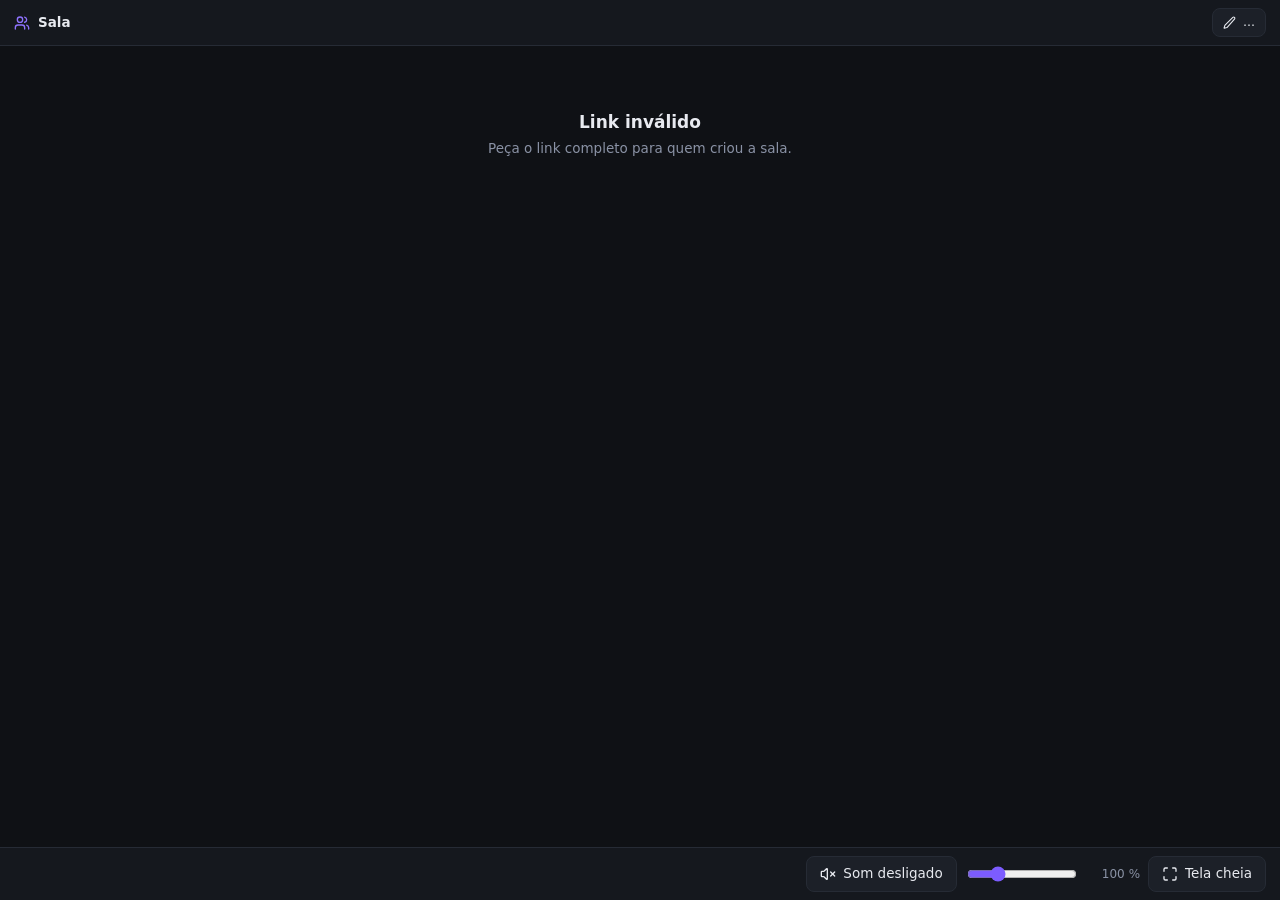
<file: GameStream/wwwroot/index.html>
<!doctype html>
<html lang="pt-BR">
<head>
<meta charset="utf-8">
<meta name="viewport" content="width=device-width, initial-scale=1">
<title>GameStream – Sala</title>
<link rel="icon" href="favicon.png">
<link rel="stylesheet" href="style.css">
<style>
  body { display: flex; flex-direction: column; height: 100vh; overflow: hidden; }

  /* Barra de cima: quem está na sala */
  .topbar {
    display: flex; align-items: center; gap: 12px; padding: 7px 14px;
    background: var(--panel); border-bottom: 1px solid var(--border); min-height: 46px;
  }
  .room-title { display: inline-flex; align-items: center; gap: 8px; font-weight: 600; white-space: nowrap; }
  .room-title .icon { color: var(--accent-2); }
  .topbar .people { display: flex; gap: 6px; flex: 1; overflow: hidden; }
  .chip {
    display: inline-flex; align-items: center; gap: 5px;
    padding: 2px 10px; border-radius: 999px; background: var(--panel-2); border: 1px solid var(--border);
    font-size: 12px; white-space: nowrap;
  }
  .chip.me { border-color: rgba(124, 92, 255, .6); background: var(--accent-soft); }
  .chip.other-version { border-color: rgba(245, 185, 66, .6); }
  .chip.other-version::after { content: "versão diferente"; margin-left: 2px; font-size: 10.5px; color: var(--warn); }
  .chip .icon { width: 12px; height: 12px; color: var(--warn); }
  .chip-remove { margin: 0 -6px 0 2px; padding: 0; width: 18px; height: 18px; border-radius: 50%; border-color: transparent; background: transparent; color: var(--muted); }
  .chip-remove .icon { color: inherit; }
  .chip-remove:hover { color: var(--live); }
  #nameBtn { font-size: 12px; padding: 5px 10px; }
  #nameBtn .icon { width: 13px; height: 13px; }

  main { flex: 1; min-height: 0; display: flex; flex-direction: column; }

  /* Tela expandida */
  .stage { flex: 1; min-height: 120px; position: relative; background: #000; }
  .stage canvas { width: 100%; height: 100%; object-fit: contain; display: block; }
  /* Uma tela, ou duas lado a lado */
  .panes { position: absolute; inset: 0; display: grid; grid-template-columns: 1fr; gap: 2px; background: #000; }
  .panes.two { grid-template-columns: 1fr 1fr; }
  .pane { position: relative; min-width: 0; min-height: 0; background: #000; }
  .pane.audio { box-shadow: inset 0 0 0 2px rgba(62, 207, 142, .55); }
  .pane-top {
    position: absolute; left: 10px; bottom: 10px; right: 10px; display: flex; gap: 6px; align-items: center;
    opacity: 0; transition: opacity .2s; pointer-events: none;
  }
  .pane:hover .pane-top, .pane-top:focus-within { opacity: 1; }
  .pane-top > * { pointer-events: auto; background: rgba(15, 17, 21, .8); backdrop-filter: blur(6px); }
  .pane-top .label { padding: 4px 10px; border-radius: 8px; border: 1px solid var(--border); font-weight: 600; font-size: 12.5px; white-space: nowrap; overflow: hidden; text-overflow: ellipsis; }
  .pane-top button { padding: 0; width: 28px; height: 28px; }
  .pane-top .pane-sound.on { color: var(--ok); border-color: rgba(62, 207, 142, .5); }
  /* Aviso de que a minha tela está sendo transmitida (ela mesma não aparece na sala) */
  .sharing-badge {
    display: inline-flex; align-items: center; gap: 7px; padding: 3px 10px; border-radius: 999px; white-space: nowrap;
    font-size: 12px; font-weight: 600; color: var(--live); background: rgba(255, 77, 94, .1); border: 1px solid rgba(255, 77, 94, .45);
  }
  .sharing-badge::before { content: ""; width: 7px; height: 7px; border-radius: 50%; background: var(--live); animation: pulse 1.4s infinite; }
  .overlay {
    position: absolute; inset: 0; display: grid; place-items: center;
    text-align: center; color: var(--muted); padding: 16px; pointer-events: none;
  }
  .overlay .big { font-size: 17px; font-weight: 600; color: var(--text); margin-bottom: 4px; }
  .stage-top {
    position: absolute; top: 12px; left: 12px; right: 12px; display: flex; gap: 8px; align-items: center;
    opacity: 0; transition: opacity .2s; pointer-events: none;
  }
  /* Controles sobre o vídeo, como num reprodutor: aparecem quando o mouse mexe e somem (com o cursor)
     depois de alguns segundos parado. */
  .stage-bottom {
    position: absolute; left: 0; right: 0; bottom: 0; padding: 48px 16px 14px; display: flex; justify-content: flex-end;
    background: linear-gradient(transparent, rgba(0, 0, 0, .78)); opacity: 0; transition: opacity .25s; pointer-events: none;
  }
  .stage.controls .stage-top, .stage.controls .stage-bottom, .stage-top:focus-within, .stage-bottom:focus-within { opacity: 1; }
  .stage.controls .stage-top > *, .stage.controls .stage-bottom > * { pointer-events: auto; }
  .stage.idle, .stage.idle * { cursor: none; }
  .stage.idle .pane-top { opacity: 0; }
  .stage-top button, .stage-top .label { background: rgba(15, 17, 21, .8); backdrop-filter: blur(6px); }
  .stage-top .label { padding: 6px 12px; border-radius: 8px; border: 1px solid var(--border); font-weight: 600; }
  .sound-controls { display: flex; align-items: center; gap: 8px; }
  .sound-controls label { display: flex; align-items: center; gap: 6px; }
  .sound-controls input[type=range] { width: 110px; accent-color: var(--accent); }
  /* Em tela cheia: o grupo de som fica no canto superior direito, sobre o vídeo */
  .stage-bottom .sound-controls button { background: rgba(15, 17, 21, .6); border-color: rgba(255, 255, 255, .15); }
  .stage-bottom .sound-controls input[type=range] { width: 140px; }
  .stage-bottom:empty { display: none; }   /* fora da tela cheia os controles ficam na barra de baixo */
  .stage-bottom .sound-controls { flex-wrap: wrap; justify-content: flex-end; }
  .stage:has(.stage-bottom .sound-controls) #unmute { bottom: 84px; }
  .stage-bottom .vol-num { color: #fff; }
  #unmute {
    position: absolute; bottom: 20px; left: 50%; transform: translateX(-50%);
    background: var(--accent); border-color: var(--accent); color: #fff; font-weight: 600;
    font-size: 16px; padding: 10px 20px; box-shadow: 0 4px 20px rgba(0,0,0,.5);
    animation: pulse-btn 1.6s ease-in-out infinite;
  }
  @keyframes pulse-btn { 50% { transform: translateX(-50%) scale(1.06); } }

  /* Miniaturas: grade grande (sem tela expandida) ou faixa embaixo (com tela expandida) */
  .tiles { display: grid; gap: 14px; padding: 16px; overflow: auto; align-content: start; }
  .tiles.grid { flex: 1; grid-template-columns: repeat(auto-fill, minmax(260px, 1fr)); }
  .tiles.strip {
    grid-auto-flow: column; grid-auto-columns: 132px; padding: 6px 12px; gap: 8px; flex: none;
    background: var(--panel); border-top: 1px solid var(--border); overflow-x: auto; overflow-y: hidden;
  }
  .tile {
    position: relative; display: flex; flex-direction: column; gap: 6px; padding: 8px; text-align: left;
    background: var(--panel); border: 1px solid var(--border); border-radius: 12px; cursor: pointer;
    transition: border-color .12s;
  }
  .tile:hover { border-color: var(--border-strong); }
  .tile.selected { border-color: var(--accent); box-shadow: 0 0 0 1px var(--accent); }
  .tile .thumb > .icon { width: 30px; height: 30px; stroke-width: 1.5; }
  .tile.mine { cursor: default; }
  .tile .thumb {
    aspect-ratio: 16 / 9; background: #000; border-radius: 8px; overflow: hidden;
    display: grid; place-items: center; color: var(--muted); font-size: 28px; position: relative;
  }
  .tile .thumb img { width: 100%; height: 100%; object-fit: contain; display: block; }
  .tile .live-tag {
    position: absolute; top: 6px; left: 6px; background: var(--live); color: #fff; font-size: 10px;
    font-weight: 700; padding: 1px 6px; border-radius: 4px; letter-spacing: .04em;
  }
  .tile .expand-hint {
    position: absolute; inset: 0; display: grid; place-items: center; background: rgba(0,0,0,.55);
    color: #fff; font-size: 14px; font-weight: 600; opacity: 0; transition: opacity .15s;
  }
  .tile:not(.mine):not(.selected):hover .expand-hint { opacity: 1; }
  .tile .meta { display: flex; align-items: center; gap: 6px; min-width: 0; }
  .tile .meta b { flex: 1; overflow: hidden; text-overflow: ellipsis; white-space: nowrap; font-size: 13px; }
  .tile .meta small { color: var(--muted); font-size: 11px; white-space: nowrap; }
  .tile .kick, .tile .speaker { padding: 0; width: 24px; height: 24px; flex: none; color: var(--muted); }
  .tile .kick .icon, .tile .speaker .icon { width: 14px; height: 14px; }
  .tile .kick:hover { color: var(--live); }
  .tile .speaker.on { color: var(--ok); border-color: rgba(62, 207, 142, .5); }
  /* Porcentagem do volume: parece texto, mas dá para clicar e digitar */
  .vol-num { display: inline-flex; align-items: center; font-size: 12px; color: var(--muted); }
  #volumeLabel {
    width: 44px; padding: 2px 3px; text-align: right; font: inherit; font-variant-numeric: tabular-nums; color: inherit;
    background: transparent; border: 1px solid transparent; border-radius: 6px; appearance: textfield; -moz-appearance: textfield;
  }
  #volumeLabel::-webkit-inner-spin-button, #volumeLabel::-webkit-outer-spin-button { -webkit-appearance: none; margin: 0; }
  #volumeLabel:hover { border-color: var(--border-strong); }
  #volumeLabel:focus { outline: none; border-color: var(--accent); background: var(--panel-2); color: var(--text); }
  .bar label { display: flex; align-items: center; gap: 6px; }
  .tiles.strip .tile { padding: 4px; gap: 2px; }
  .tiles.strip .tile .live-tag { font-size: 9px; padding: 0 4px; top: 4px; left: 4px; }
  .tiles.strip .tile .meta b { font-size: 12px; }
  .empty-room { grid-column: 1 / -1; text-align: center; color: var(--muted); padding: 48px 16px; }
  .empty-room .big { font-size: 17px; font-weight: 600; color: var(--text); margin-bottom: 4px; }

  /* Barra de baixo */
  .bar {
    display: flex; align-items: center; gap: 8px; padding: 8px 14px;
    background: var(--panel); border-top: 1px solid var(--border); flex-wrap: wrap;
  }
  .bar .spacer { flex: 1; }
  .bar input[type=range] { width: 110px; accent-color: var(--accent); }
  .bar select { padding: 6px 8px; }

  #toast {
    position: fixed; left: 50%; bottom: 72px; transform: translateX(-50%); z-index: 10;
    background: var(--panel-2); border: 1px solid var(--border); border-radius: 10px;
    padding: 10px 16px; max-width: min(520px, 90vw); box-shadow: 0 6px 24px rgba(0,0,0,.5);
  }

  dialog {
    border: 1px solid var(--border); border-radius: 14px; background: var(--panel); color: var(--text);
    padding: 20px; width: min(380px, 92vw);
  }
  dialog::backdrop { background: rgba(0, 0, 0, .6); }
  dialog h2 { margin: 0 0 12px; font-size: 17px; }
  dialog input[type=text] {
    width: 100%; background: var(--panel-2); border: 1px solid var(--border); border-radius: 8px; padding: 9px 10px;
  }
  dialog .actions { display: flex; justify-content: flex-end; gap: 8px; margin-top: 14px; }

  /* ---------- Responsivo ---------- */

  /* Pouca altura: barras e miniaturas compactas, para sobrar espaço para o vídeo. */
  @media (max-height: 420px) {
    .topbar { min-height: 0; padding: 4px 10px; }
    .bar { padding: 4px 10px; gap: 6px; }
    .bar button, .topbar button, .bar select { padding: 3px 9px; font-size: 12px; }
    .bar input[type=range] { width: 80px; }
    .chip { font-size: 11px; padding: 1px 8px; }
    .tiles.grid { padding: 8px; gap: 8px; grid-template-columns: repeat(auto-fill, minmax(170px, 1fr)); }
    .tiles.strip { grid-auto-columns: 104px; padding: 4px 8px; }
    .tiles.strip .tile .meta small { display: none; }
    .empty-room { padding: 14px 12px; }
    .empty-room .big { font-size: 15px; margin-bottom: 2px; }
    .stage { min-height: 80px; }
    #unmute { font-size: 13px; padding: 6px 12px; bottom: 10px; }
  }
  @media (max-height: 300px) {
    .tiles.strip { grid-auto-columns: 84px; }
    .tiles.strip .tile .meta { display: none; }
  }

  /* Pouca largura (celular): controles quebram de linha sem estourar a tela. */
  @media (max-width: 560px) {
    .topbar { flex-wrap: wrap; }
    .bar { justify-content: space-between; }
    .bar .spacer { display: none; }
    #info { flex-basis: 100%; order: 9; }
    .tiles.grid { grid-template-columns: 1fr; padding: 10px; }
  }

  /* Dentro da janela do app: o compartilhamento é feito pelos controles do app */
  body.embedded #shareBtn, body.embedded #shareQuality { display: none; }
</style>
</head>
<body>
<header class="topbar">
  <b id="roomTitle" class="room-title">Sala</b>
  <span id="sharingBadge" class="sharing-badge" hidden>Sua tela está sendo transmitida</span>
  <div class="people" id="people"></div>
  <button id="nameBtn" data-icon="pencil" title="Mudar meu nome"><span id="myName">…</span></button>
</header>

<main>
  <section class="stage" id="stage" hidden>
    <div class="panes" id="panes"></div>
    <div class="stage-top" id="stageTop">
      <button id="backBtn" data-icon="arrow-left" title="Voltar para a lista de telas">Todas as telas</button>
    </div>
    <div class="stage-bottom" id="stageBottom"></div>
    <button id="unmute" data-icon="volume" hidden>Clique para ativar o som</button>
  </section>

  <section class="tiles grid" id="tiles"></section>
</main>

<footer class="bar">
  <button id="shareBtn" class="primary" data-icon="monitor" hidden>Compartilhar minha tela</button>
  <select id="shareQuality" title="Qualidade do meu compartilhamento" hidden>
    <option value="1280x720@30@3000">720p · 30 fps</option>
    <option value="1920x1080@30@5000">1080p · 30 fps</option>
    <option value="1920x1080@60@8000">1080p · 60 fps</option>
  </select>
  <span class="muted" id="info"></span>
  <span class="spacer"></span>
  <!-- Som e tela cheia: em tela cheia este grupo vai para o canto da tela (a barra de baixo some) -->
  <div class="sound-controls" id="soundControls">
    <button id="muteBtn" data-icon="volume-off" title="Ligar/desligar o som">Som desligado</button>
    <label title="Volume desta tela (lembrado por pessoa). Acima de 100% aumenta o som de quem transmite baixo.">
      <input type="range" id="volume" min="0" max="4" step="0.05" value="1"><span class="vol-num"><input type="number" id="volumeLabel" min="0" max="400" step="5" value="100" title="Volume em % (digite um valor de 0 a 400)">%</span>
    </label>
    <button id="fullscreen" data-icon="maximize">Tela cheia</button>
  </div>
</footer>

<div id="toast" hidden></div>

<dialog id="nameDialog" class="modal">
  <h2>Como você quer ser chamado?</h2>
  <input type="text" id="nameInput" maxlength="24" placeholder="Seu nome" autocomplete="off">
  <div class="actions"><button id="nameOk" class="primary">Entrar</button></div>
</dialog>

<script src="icons.js"></script>
<script src="room.js"></script>
</body>
</html>
</file>
<file: GameStream/wwwroot/style.css>
:root {
  --bg: #0f1115;
  --panel: #15181e;
  --panel-2: #1c2028;
  --panel-3: #252a35;
  --border: #262b35;
  --border-strong: #363c4a;
  --text: #e8eaf0;
  --muted: #8a92a5;
  --accent: #7c5cff;
  --accent-2: #8f73ff;
  --accent-soft: rgba(124, 92, 255, .14);
  --live: #ff4d5e;
  --ok: #3ecf8e;
  --warn: #f5b942;
  color-scheme: dark;
}

* { box-sizing: border-box; }
[hidden] { display: none !important; }

html, body {
  margin: 0;
  height: 100%;
  background: var(--bg);
  color: var(--text);
  font: 13.5px/1.45 "Segoe UI Variable Text", "Segoe UI", system-ui, sans-serif;
}

button, select, input { font: inherit; color: inherit; }

button {
  display: inline-flex; align-items: center; justify-content: center; gap: 7px;
  background: var(--panel-2);
  border: 1px solid var(--border);
  border-radius: 8px;
  padding: 7px 13px;
  font-weight: 500;
  white-space: nowrap;
  cursor: pointer;
  transition: background .12s, border-color .12s, color .12s;
}
button:hover { background: var(--panel-3); border-color: var(--border-strong); }
button:disabled { opacity: .45; cursor: default; pointer-events: none; }
button.primary { background: var(--accent); border-color: var(--accent); color: #fff; font-weight: 600; }
button.primary:hover { background: var(--accent-2); border-color: var(--accent-2); }
button.danger { background: var(--live); border-color: var(--live); color: #fff; font-weight: 600; }
button.danger:hover { filter: brightness(1.1); }
button.ghost { background: transparent; border-color: transparent; }
button.ghost:hover { background: var(--panel-3); }
button.icon-btn { padding: 0; width: 32px; height: 32px; flex: none; color: var(--muted); }
button.icon-btn:hover { color: var(--text); }

:focus-visible { outline: 2px solid var(--accent); outline-offset: 1px; }

.icon {
  width: 16px; height: 16px; flex: none;
  fill: none; stroke: currentColor; stroke-width: 2; stroke-linecap: round; stroke-linejoin: round;
}

select, input[type=text], input[type=number] {
  background: var(--panel-2);
  border: 1px solid var(--border);
  border-radius: 8px;
  padding: 7px 10px;
  transition: border-color .12s;
}
select:hover, input[type=text]:hover, input[type=number]:hover { border-color: var(--border-strong); }
input[type=text]:focus, input[type=number]:focus { outline: none; border-color: var(--accent); }
input::placeholder { color: var(--muted); opacity: .8; }

.badge {
  display: inline-flex; align-items: center; gap: 6px;
  padding: 3px 10px; border-radius: 999px;
  background: var(--panel-2); border: 1px solid var(--border);
  font-size: 11px; font-weight: 600; letter-spacing: .05em; color: var(--muted);
}
.badge .dot { width: 7px; height: 7px; border-radius: 50%; background: var(--muted); }
.badge.live { border-color: rgba(255, 77, 94, .5); background: rgba(255, 77, 94, .1); color: var(--live); }
.badge.live .dot { background: var(--live); animation: pulse 1.4s infinite; }

@keyframes pulse { 50% { opacity: .35; } }

/* Janelas de diálogo */
dialog.modal {
  border: 1px solid var(--border-strong); border-radius: 14px; background: var(--panel); color: var(--text);
  padding: 20px; width: min(400px, 92vw); box-shadow: 0 20px 60px rgba(0, 0, 0, .55);
}
dialog::backdrop { background: rgba(5, 6, 9, .65); }
dialog.modal h2 { margin: 0 0 12px; font-size: 16px; font-weight: 600; }
dialog.modal p { margin: 0; color: var(--muted); }
dialog.modal input[type=text] { width: 100%; padding: 9px 11px; }
dialog.modal .actions { display: flex; justify-content: flex-end; gap: 8px; margin-top: 18px; }

/* Barras de rolagem discretas */
* { scrollbar-width: thin; scrollbar-color: var(--border-strong) transparent; }

.muted { color: var(--muted); }
.warn { color: var(--warn); }
</file>
